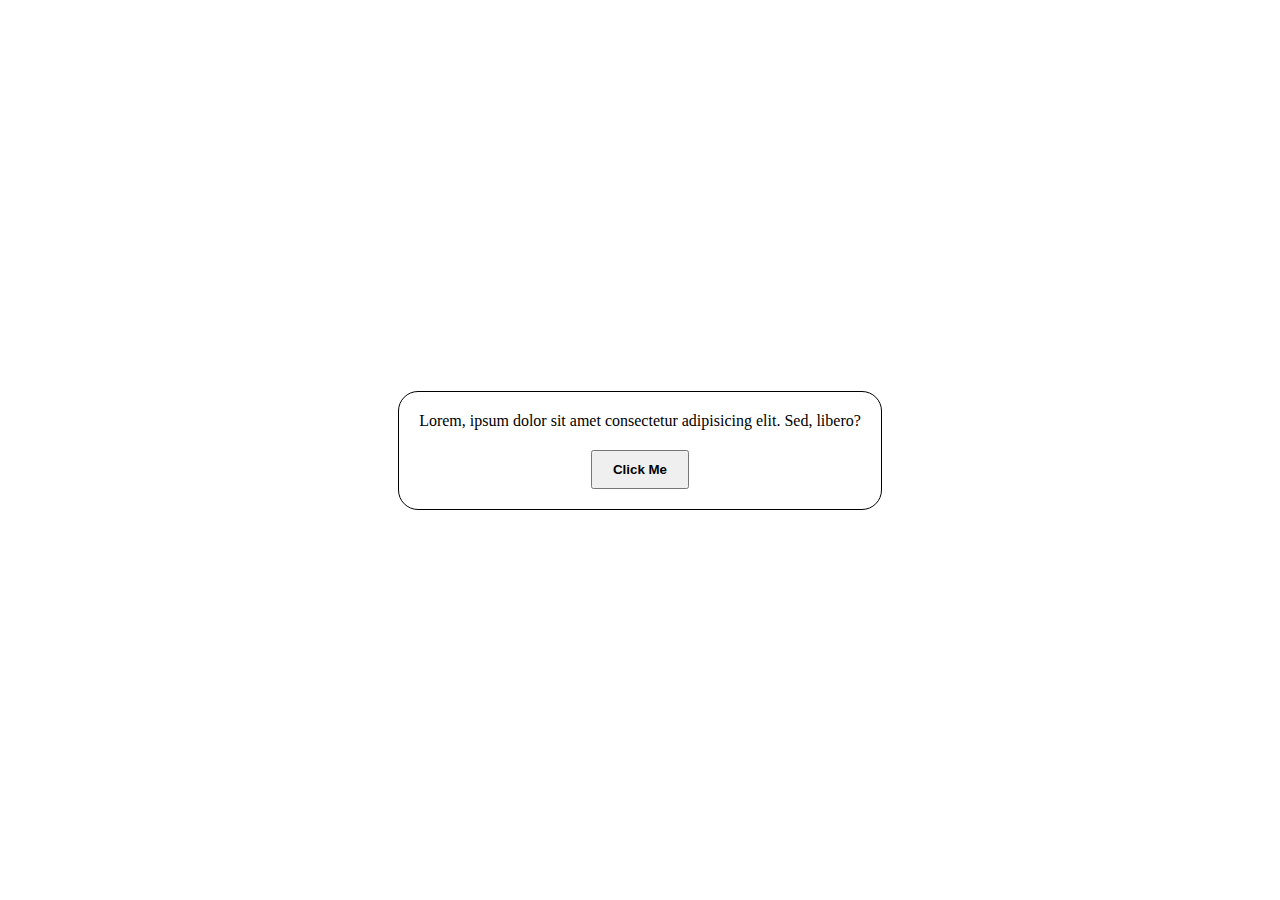
<file: 01 Onclick/index.html>
<!DOCTYPE html>
<html lang="en">
<head>
    <meta charset="UTF-8">
    <meta http-equiv="X-UA-Compatible" content="IE=edge">
    <meta name="viewport" content="width=device-width, initial-scale=1.0">
    <title>Document</title>
    <!-- css link -->
    <link rel="stylesheet" href="Styles/style.css">
</head>
<body>
    <div class="container">
        <p id="para">Lorem, ipsum dolor sit amet consectetur adipisicing elit. Sed, libero?</p>
        <button id="clickbtm" >Click Me</button>
    </div>
    <!-- script link -->
    <script src="script.js"></script>
</body>
</html>
</file>
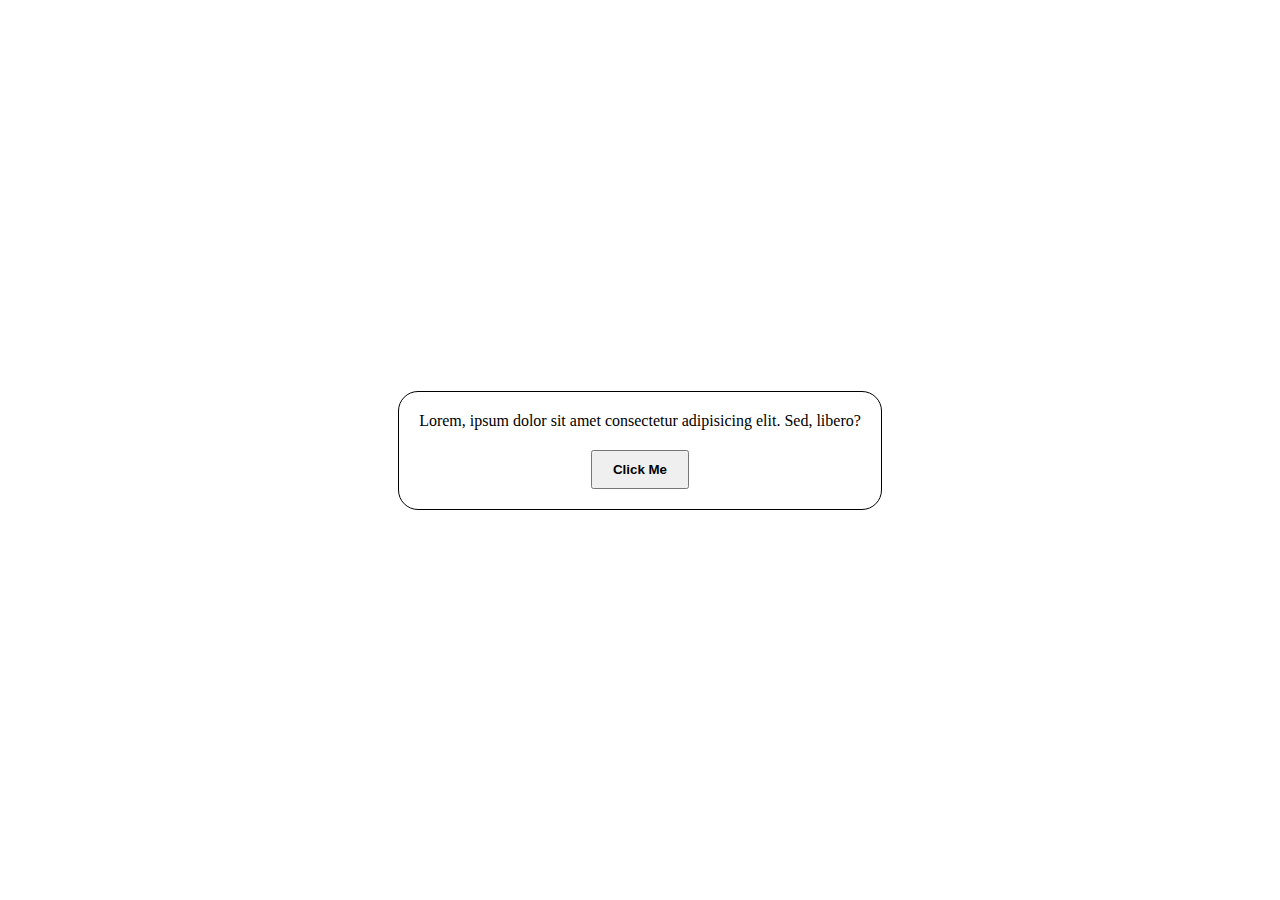
<file: 02 Doubleclick/index.html>
<!DOCTYPE html>
<html lang="en">
<head>
    <meta charset="UTF-8">
    <meta http-equiv="X-UA-Compatible" content="IE=edge">
    <meta name="viewport" content="width=device-width, initial-scale=1.0">
    <title>Document</title>
    <!-- css link -->
    <link rel="stylesheet" href="Styles/style.css">
</head>
<body>
    <div class="container">
        <p id="para">Lorem, ipsum dolor sit amet consectetur adipisicing elit. Sed, libero?</p>
        <button id="clickbtm">Click Me</button>
    </div>
    <!-- script link -->
    <script src="script.js"></script>
</body>
</html>
</file>
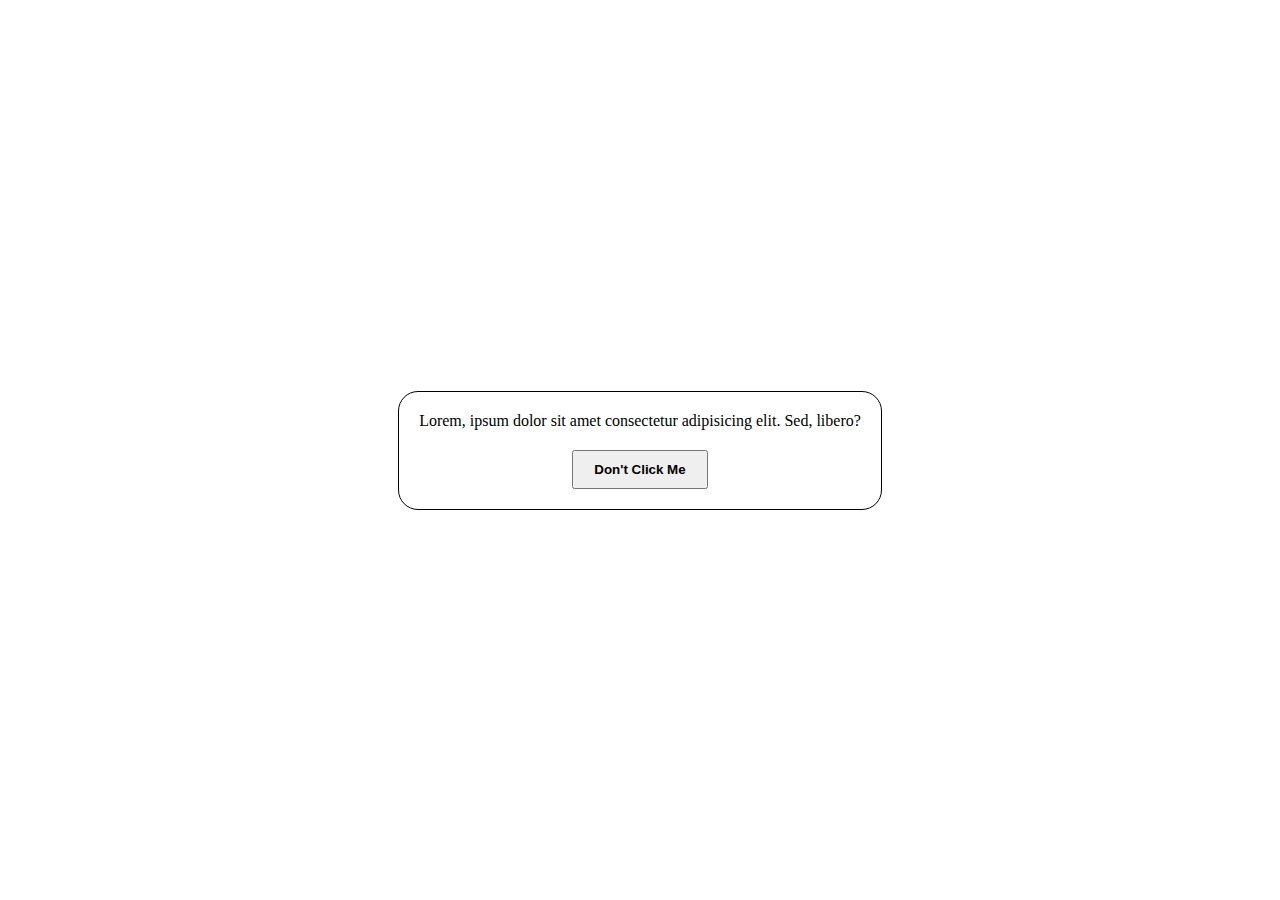
<file: 03 Mouseover/index.html>
<!DOCTYPE html>
<html lang="en">
<head>
    <meta charset="UTF-8">
    <meta http-equiv="X-UA-Compatible" content="IE=edge">
    <meta name="viewport" content="width=device-width, initial-scale=1.0">
    <title>Document</title>
    <!-- css link -->
    <link rel="stylesheet" href="Styles/style.css">
</head>
<body>
    <div class="container">
        <p id="para">Lorem, ipsum dolor sit amet consectetur adipisicing elit. Sed, libero?</p>
        <button id="clickbtm">Don't Click Me</button>
    </div>
    <!-- script link -->
    <script src="script.js"></script>
</body>
</html>
</file>
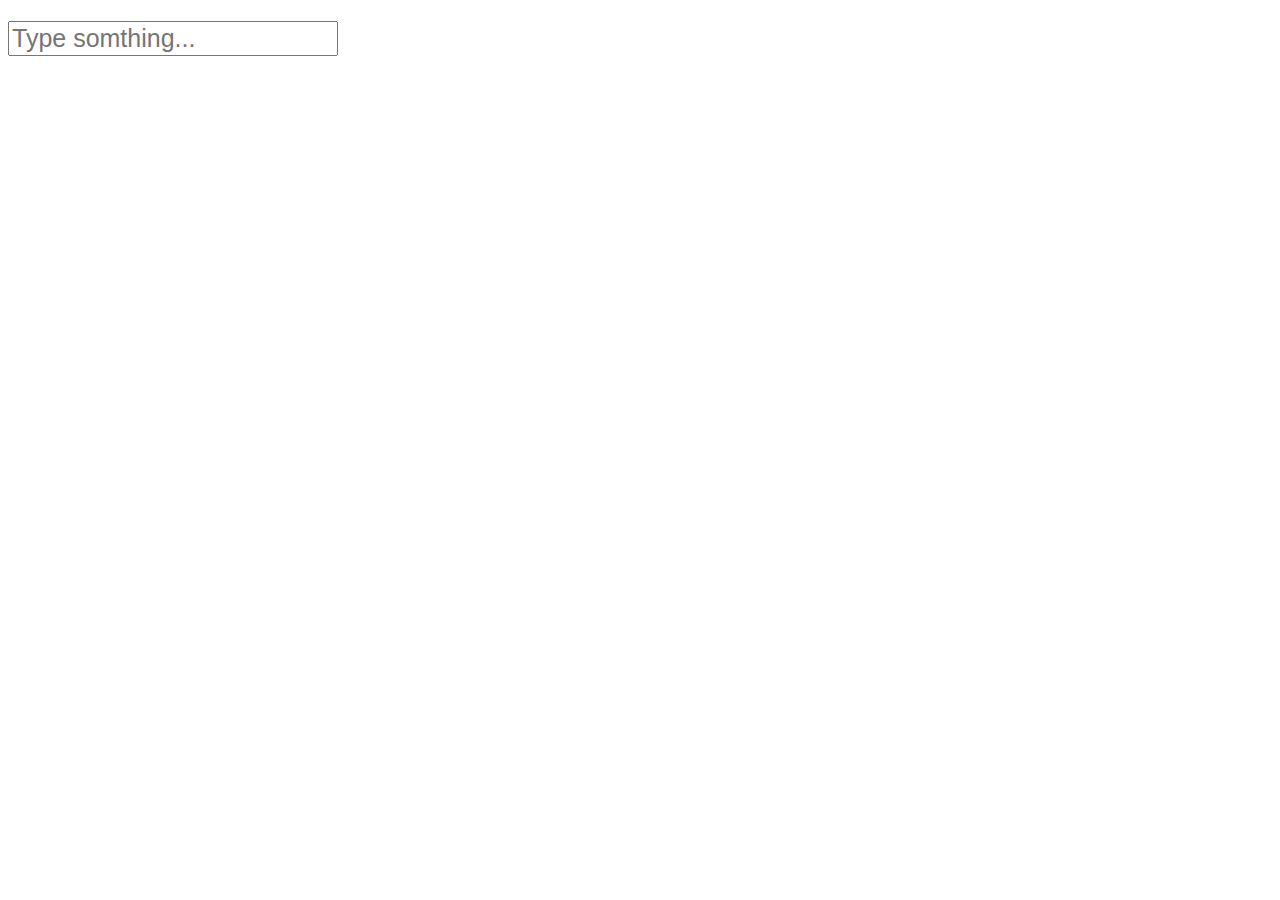
<file: 05 onKeyPress/index.html>
<!DOCTYPE html>
<html lang="en">
<head>
    <meta charset="UTF-8">
    <meta http-equiv="X-UA-Compatible" content="IE=edge">
    <meta name="viewport" content="width=device-width, initial-scale=1.0">
    <title>KeyPress</title>
    <link rel="stylesheet" href="style.css">
</head>
<body>
    <div>
        <h1 id="display"></h1>
        <input id="input-box" type="text" placeholder="Type somthing..."/>
    </div>  
    <script src="script.js"></script>
</body>
</html>
</file>
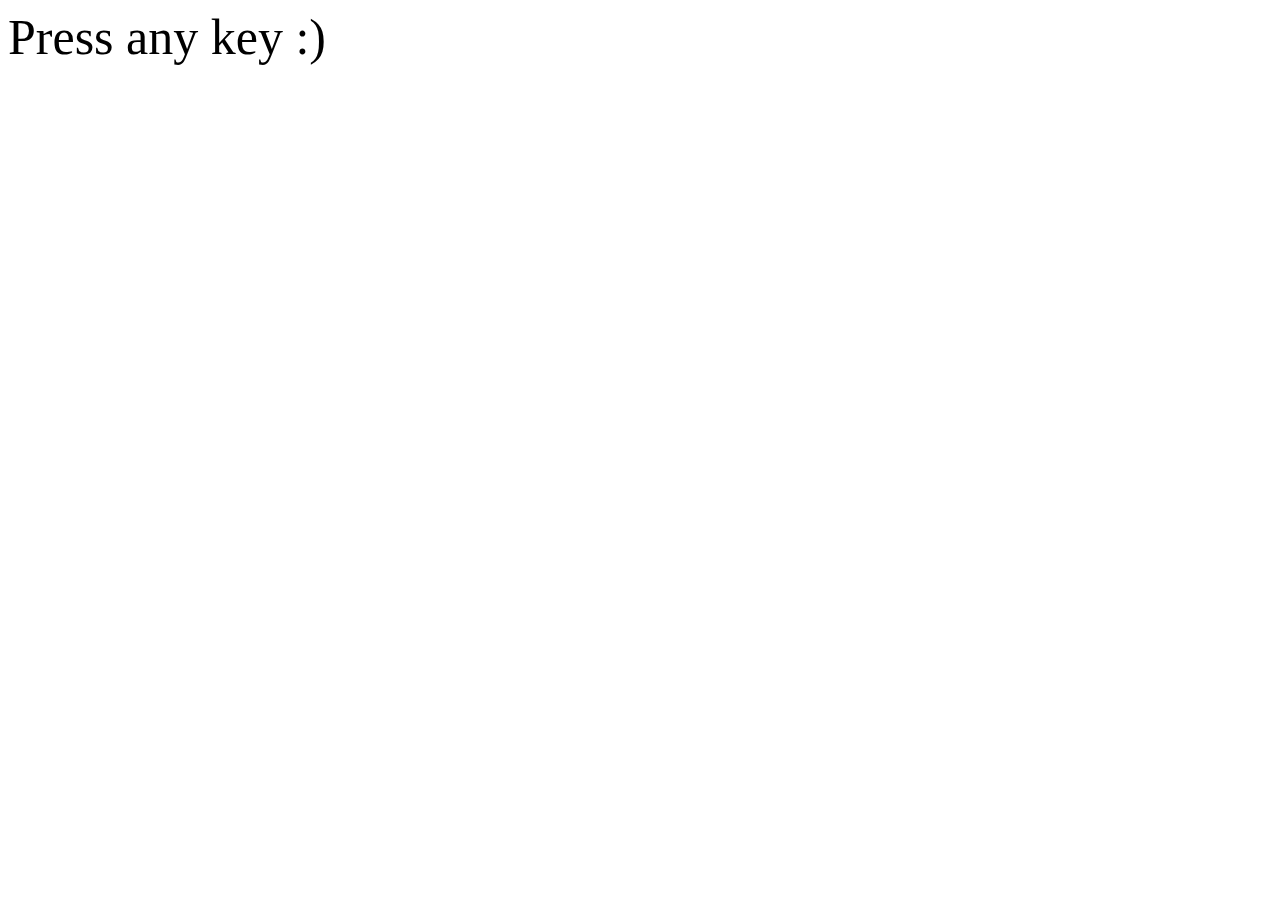
<file: 06 keydown_keyup/index.html>
<!DOCTYPE html>
<html lang="en">
<head>
    <meta charset="UTF-8">
    <meta http-equiv="X-UA-Compatible" content="IE=edge">
    <meta name="viewport" content="width=device-width, initial-scale=1.0">
    <title>keyDown</title>
    <link rel="stylesheet" href="style.css">
</head>
<body>
    <div id="container">
        <div id="display">Press any key :)</div>
    </div>  
    <script src="script.js"></script>
</body>
</html>
</file>
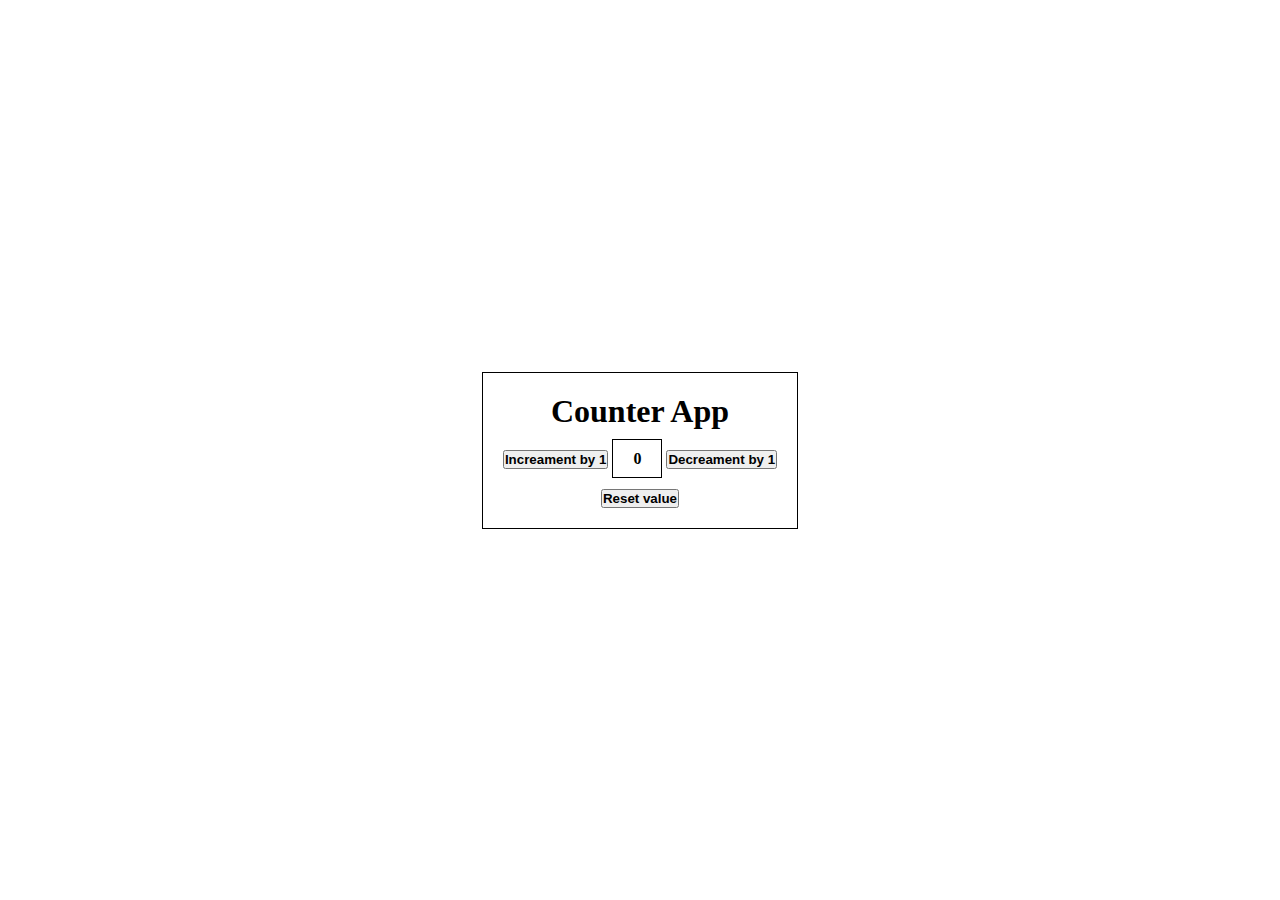
<file: Counter App/index.html>
<!DOCTYPE html>
<html lang="en">
<head>
    <meta charset="UTF-8">
    <meta http-equiv="X-UA-Compatible" content="IE=edge">
    <meta name="viewport" content="width=device-width, initial-scale=1.0">
    <title>Document</title>
    <!-- css link -->
    <link rel="stylesheet" href="Styles/style.css">
</head>
<body>
    <div class="container">
        <h1>Counter App</h1>
        <div>
            <button id="increamentB">Increament by 1</button>
            <span id="displayvalue">0</span>
            <button id="decreamentB">Decreament by 1</button>
        </div>
        <button id="resetbtn">Reset value</button>
    </div>

    <!-- script link -->
    <script src="script.js"></script>
</body>
</html>
</file>
<file: 01 Onclick/Styles/style.css>
*{
    margin: 0px;
    padding: 0px;
    box-sizing: border-box;
}
body {
    width: 100vw;
    height: 100vh;
    display: flex;
    justify-content: center;
    align-items: center;
}
.container{
    display: flex;
    flex-direction: column;
    align-items: center;
    border: 1px solid black;
    border-radius: 20px;
    row-gap: 20px ;
    padding: 20px 20px;
}
button{
    font-weight: 600;
    padding: 10px 20px;
}
</file>
<file: 02 Doubleclick/Styles/style.css>
*{
    margin: 0px;
    padding: 0px;
    box-sizing: border-box;
}
body {
    width: 100vw;
    height: 100vh;
    display: flex;
    justify-content: center;
    align-items: center;
}
.container{
    display: flex;
    flex-direction: column;
    align-items: center;
    border: 1px solid black;
    border-radius: 20px;
    row-gap: 20px ;
    padding: 20px 20px;
}
button{
    font-weight: 600;
    padding: 10px 20px;
}
</file>
<file: 03 Mouseover/Styles/style.css>
*{
    margin: 0px;
    padding: 0px;
    box-sizing: border-box;
}
body {
    width: 100vw;
    height: 100vh;
    display: flex;
    justify-content: center;
    align-items: center;
}
.container{
    display: flex;
    flex-direction: column;
    align-items: center;
    border: 1px solid black;
    border-radius: 20px;
    row-gap: 20px ;
    padding: 20px 20px;
}
button{
    font-weight: 600;
    padding: 10px 20px;
}
</file>
<file: 05 onKeyPress/style.css>
#display {
  color: red;
}

#input-box {
  font-size: 25px;
}
</file>
<file: 06 keydown_keyup/style.css>
#container {
  height: 100vh;
}

#display {
  font-size: 50px;
}
</file>
<file: Counter App/Styles/style.css>
*{
    margin: 0px;
    padding: 0px;
    box-sizing: border-box;
}
body{
    width: 100vw;
    height: 100vh;
    display: flex;
    justify-content: center;
    align-items: center;
}
.container{
    width: fit-content;
    border:1px solid black;
    padding: 20px 20px;
    display: flex;
    flex-direction: column;
    align-items: center;    ;
    row-gap: 20px;
}
button{
    font-weight: 600;
    cursor: pointer;
}
span{
    border: 1px solid black;
    padding: 10px 20px;
    font-weight: 600;
}
</file>
